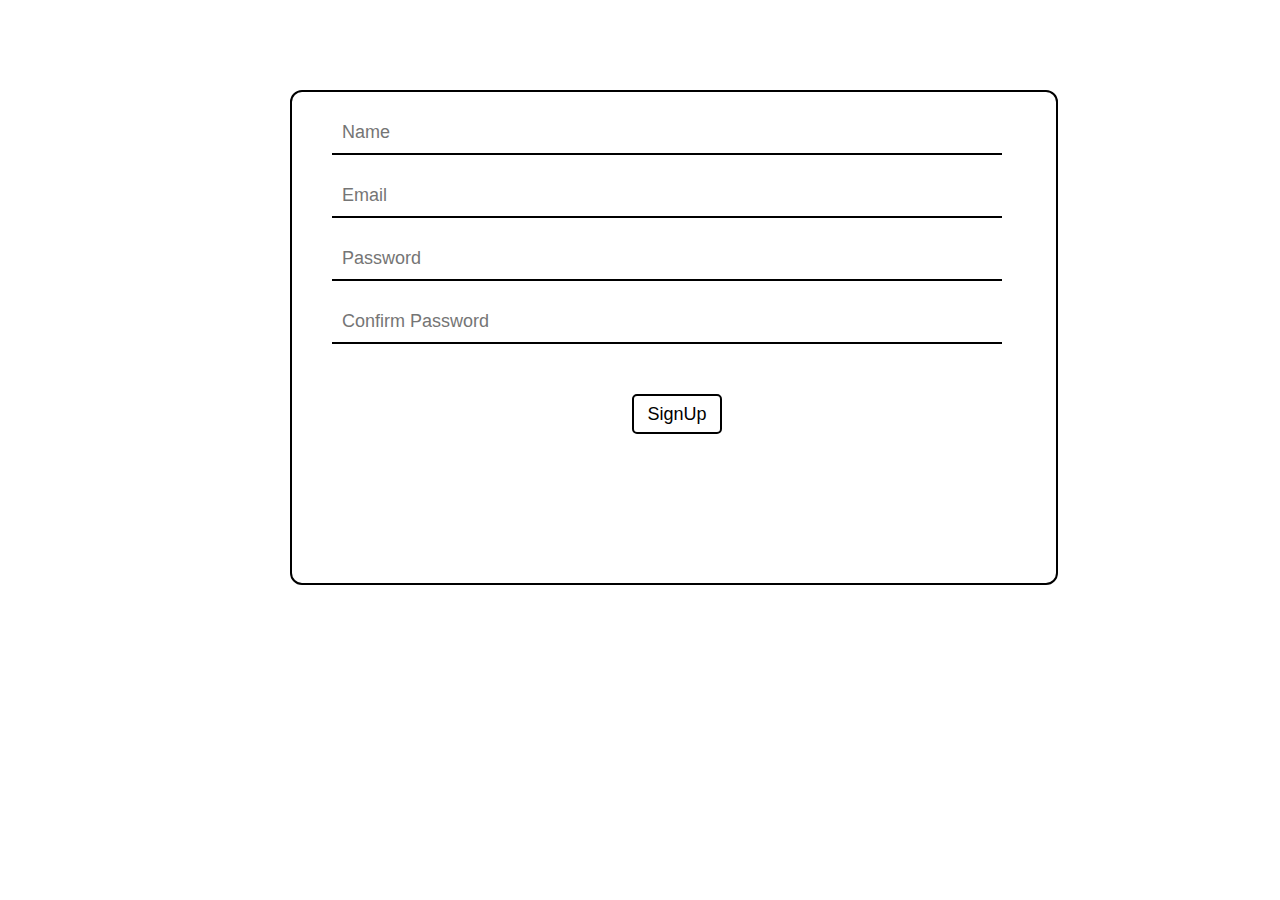
<file: index.html>
<!DOCTYPE html>
<html lang="en">
<head>
    <meta charset="UTF-8">
    <meta http-equiv="X-UA-Compatible" content="IE=edge">
    <meta name="viewport" content="width=device-width, initial-scale=1.0">
    <title>ModuleContest-3</title>
    <link rel="stylesheet" href="style.css">
</head>
<body>
    <div class="form">
        <form onsubmit="return validateForm()" action="./loginpage.html">
            <input class="input-signup" id="name" type="text" placeholder="Name">
            <input class="input-signup" id="email" type="email" placeholder="Email">
            <input class="input-signup" id="pass" type="password" placeholder="Password">
            <input class="input-signup" id="cpass" type="password" placeholder="Confirm Password">

            <button id="btn" value="signup">SignUp</button>
        </form>
    </div>
    <script src="./script.js"></script>

    <!--label id="labled" for="error-message">User details are not valid</label-->

</body>
</html>
</file>
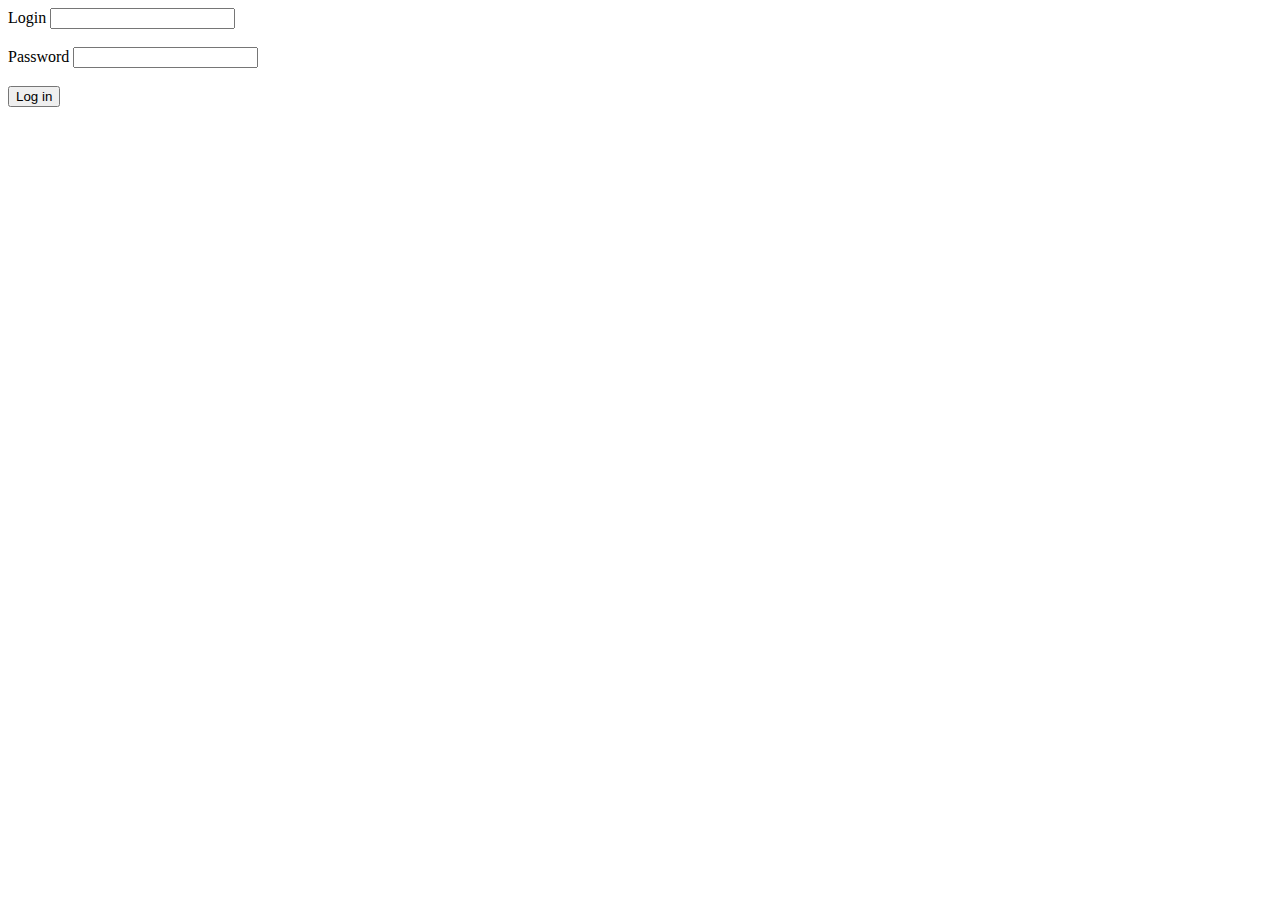
<file: loginpage.html>
<!DOCTYPE html>
<html lang="en">
<head>
    <meta charset="UTF-8">
    <meta http-equiv="X-UA-Compatible" content="IE=edge">
    <meta name="viewport" content="width=device-width, initial-scale=1.0">
    <title>Document</title>
</head>
<body>
    <div>
        <form>
            <label for="login">Login</label>
            <input type="text" name="login"><br><br>

            <label for="password">Password</label>
            <input type="text" name="password"><br><br>

            <button>Log in</button>
        </form>
    </div>
</body>
</html>
</file>
<file: style.css>
*{
    padding: 0;
    margin: 0;
    box-sizing: border-box;
    background-color: white;
    color: black;
}

.form{
    width: 60%;
    height: 55vh;
    align-items: center;
    border: 2px solid black;
    border-radius: 12px;
    margin: 90px 290px ;
    padding: 10px;
}

.input-signup{
    width: 90%;
    margin: 10px;
    border-bottom: 2px solid black;
    border-top: none;
    border-left: none;
    border-right:none;
    margin-left: 30px;
    padding: 10px;
}

#btn{
    position: relative;
    padding: 8px;
    top: 30px;
    left: 320px;
    border-radius: 5px;
    border: 2px solid black;
    width: 90px;
    height: 40px;
    font-size: 18px;
}

button{
    margin: 10px;
}

input{
    color: black;
    font-size: 18px;
}

#labled{
    margin-left: 900px;
    font-size: 20px;
}
</file>
